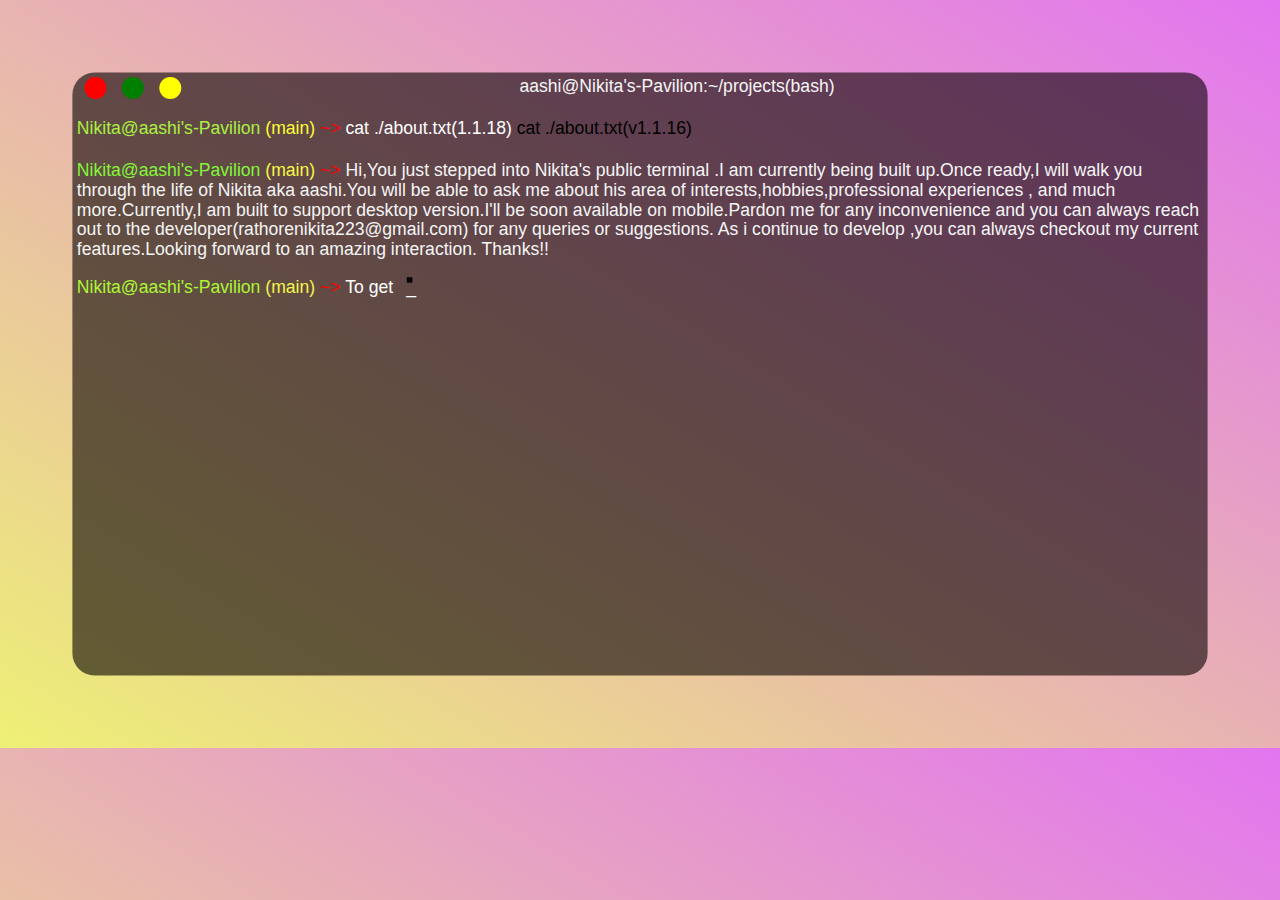
<file: index.html>
<!DOCTYPE html>
<html lang="en">

<head>
    <meta charset="UTF-8">
    <meta name="viewport" content="width=device-width, initial-scale=1.0">
    <title>Document</title>
    <link rel="stylesheet" href="styles.css">
    <style>
        * {
            font-family: Arial, Helvetica, sans-serif;

        }

        #myDiv {
            border-radius: 20px;
        }

        #sp {

            display: flex;
            justify-content: center;
            color: whitesmoke;
            align-items: center;
            margin-left: 300px;
        }

        .main {
            background-color: rgb(7, 0, 0, 0.6);
            margin: 100px auto;

            height: 60vh;
            width: 80vw;
            /* margin-top: 150px;
             margin-left: 150px; 
             margin-right: 150px;
             margin-bottom: 150px;  */
            padding: 4px 4px 4px 4px;

        }

        body {
            background: linear-gradient(#1aae1f, #ed2b5f);
            /* Adjust colors and direction as needed */
            margin: 0;
            /* height: 60vw;
            width: 100vw; */
            /* Ensure the body covers the full viewport height */
        }


        p {
            color: whitesmoke;
        }

        .circle {
            height: 20px;
            width: 20px;
            border-radius: 20px;
            background-color: white;
            border: none;

        }

        .sec {
            display: flex;
            width: 10%;
            justify-content: space-around;
        }

        #red {
            background-color: red;
        }

        #green {
            background-color: green;
        }

        #yellow {
            background-color: yellow;
        }

        .main2 {
            display: flex;

        }

        .zoom {
            transition: transform 1.5s ease-in-out;
            transform-origin: center;
        }
    </style>
</head>

<body class="zoom">
    <div class="main" id="myDiv">
       
            <div class="main2">
                <div class="sec">
                    <div class="circle" id="red"></div>
                    <div class="circle" id="green"></div>
                    <div class="circle" id="yellow"></div>
                </div>
                <div>
                    <span id="sp">aashi@Nikita's-Pavilion:~/projects(bash)</span>
                </div>

            </div>
            <div id="init">
            <div style="color:transparent;">
                hddeuf
            </div>
            <div>


            </div>
            <div id="header">
                <span style="color: rgb(170, 240, 64);">Nikita@aashi's-Pavilion </span>
                <span style="color: rgb(253, 253, 51);">(main)</span>
                <span style="color: red; border: 2px;"> ~> </span>
                <span style="color: white;">cat ./about.txt(1.1.18)</span>
            </div>
            <div>
                <div style="margin: 20px;"></div>
            </div>
            <div>
                <p>
                    <span style="color: rgb(132, 245, 57); ">Nikita@aashi's-Pavilion</span>
                    <span style="color: rgb(247, 247, 68);">(main)</span>
                    <span style="color: red; border: 2px;"> ~> </span>
                    Hi,You just stepped into Nikita's public terminal .I am currently being built up.Once ready,I will
                    walk
                    you through the life of Nikita aka aashi.You will be able to ask me about his area of
                    interests,hobbies,professional experiences , and much
                    more.Currently,I am built to support desktop version.I'll be soon available on mobile.Pardon me for
                    any
                    inconvenience and you can always reach out to the
                    developer(rathorenikita223@gmail.com) for any queries or suggestions. As i continue to develop ,you
                    can
                    always checkout my current features.Looking forward to an amazing
                    interaction.

                    Thanks!!
                </p>
            </div>
            <div class="forth-line">
                <span style="color: rgb(172, 246, 54);">Nikita@aashi's-Pavilion </span>
                <span style="color: rgb(244, 244, 76);">(main)</span>
                <span style="color: red; border: 2px;"> ~> </span>
                <span id="char_by_char" style="color: white;">To get started ; type help and press Enter!!</span>

            </div>
            <div style="margin: 20px;"> </div>
            <div class="fifth-line">

                <span style="color: rgb(172, 240, 71);">Nikita@aashi's-Pavilion </span>
                <span style="color: rgb(252, 252, 90);">(main)</span>
                <span style="color: red; border: 2px;"> ~> </span>
                <span id="help" style="background-color: rgb(181, 135, 19);">help</span>
                </span>
            </div>
        </div>
        <div id="newSection">
            <span></span>
        </div>
    </div>

   

    <script src="index.js"></script>
</body>

</html>
</file>
<file: styles.css>
.cursor {
        display: inline-block;
        width: 5px; /* Width of the cursor */
        height: 5px; /* Height of the cursor */
        background-color: black; /* Color of the cursor */
        margin-left: 12px; /* Space between text and cursor */
        animation: blink 1s step-start infinite; /* Blinking effect */
    }
    @keyframes blink {
        50% {
            opacity: 0;
        }
    }
    .fifth-line{
        display: none ;
    }
    #newSection{
        display: none ;
    }
</file>
